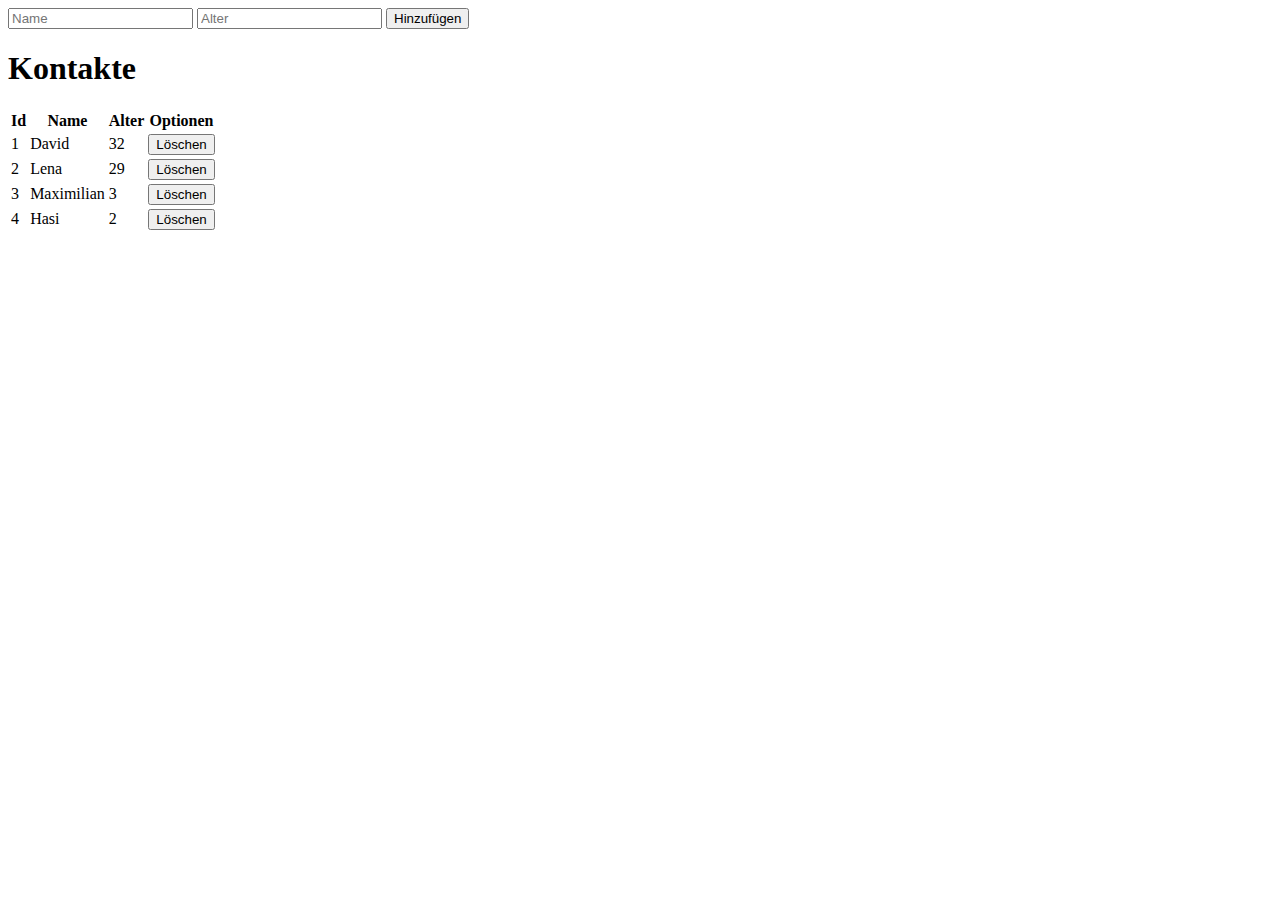
<file: AmTag2/1DomManipulation/index.html>
<!DOCTYPE html>
<html lang="en">

<head>
    <meta charset="UTF-8">
    <title>Document</title>
    <script type="text/javascript" src="script.js"></script>
</head>

<body>
    <div>
        <input type="text" id="tbName" placeholder="Name"/>
        <input type="number" id="tbAge" placeholder="Alter"/>
        <button id="btnAdd">Hinzufügen</button>
    </div>

    <h1>Kontakte</h1>
    <table>
        <thead>
            <tr>
                <th>Id</th>
                <th>Name</th>
                <th>Alter</th>
                <th>Optionen</th>
            </tr>
        </thead>
        <tbody id="tableData">

        </tbody>
    </table>

</body>

</html>
</file>
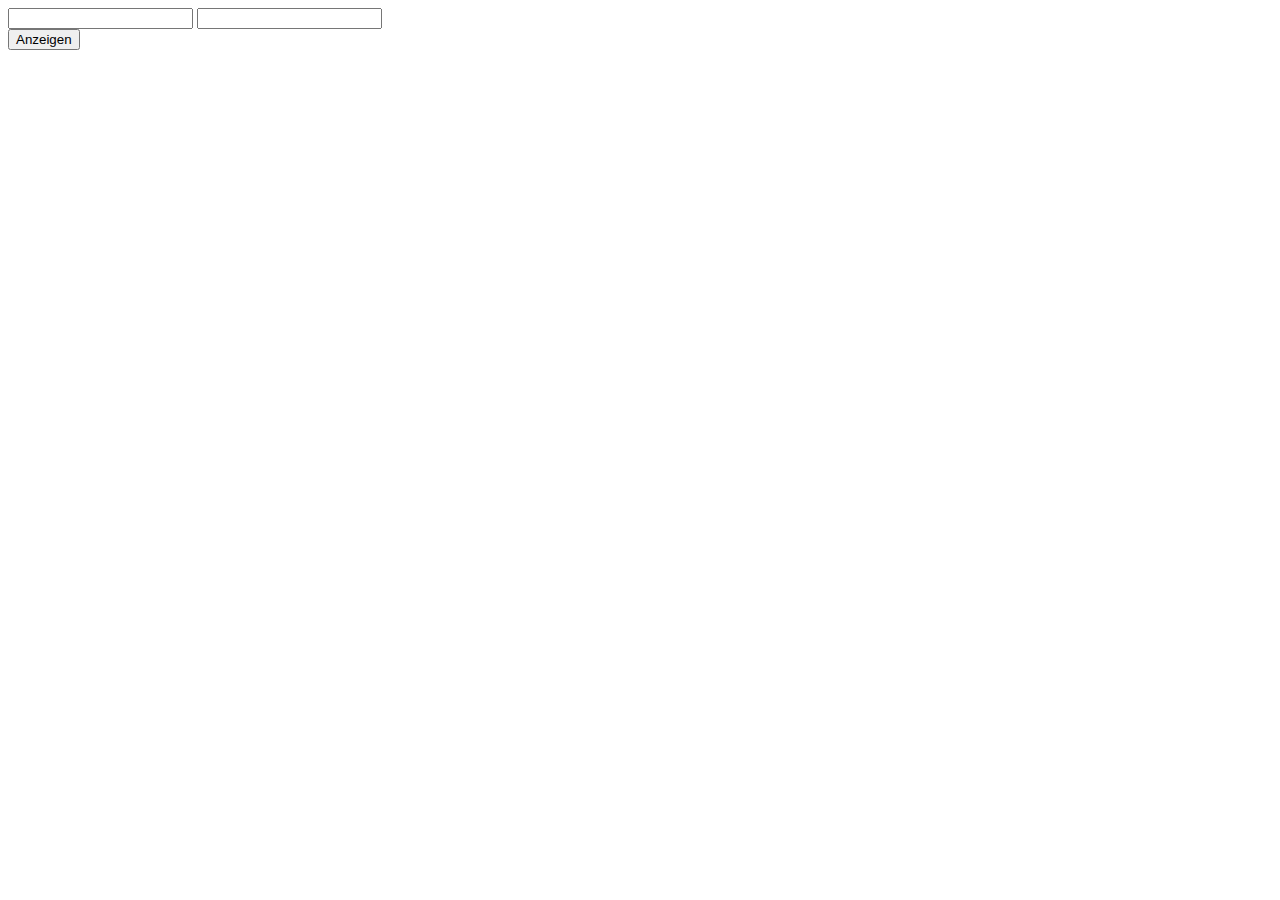
<file: AmTag2/3AufgabeJQuery/index.html>
<!DOCTYPE html>
<html lang="en">
<head>
    <meta charset="UTF-8">
    <title>Document</title>
    <script type="text/javascript" src="../js/jquery.js"></script>
    <script type="text/javascript" src="script.js"></script>
</head>
<body>
    <input type="text" id="tbFirstname"/>
    <input type="text" id="tbLastname"/>
    <div id="pnlFullname"></div>
    <button id="btnShow">Anzeigen</button>
</body>
</html>
</file>
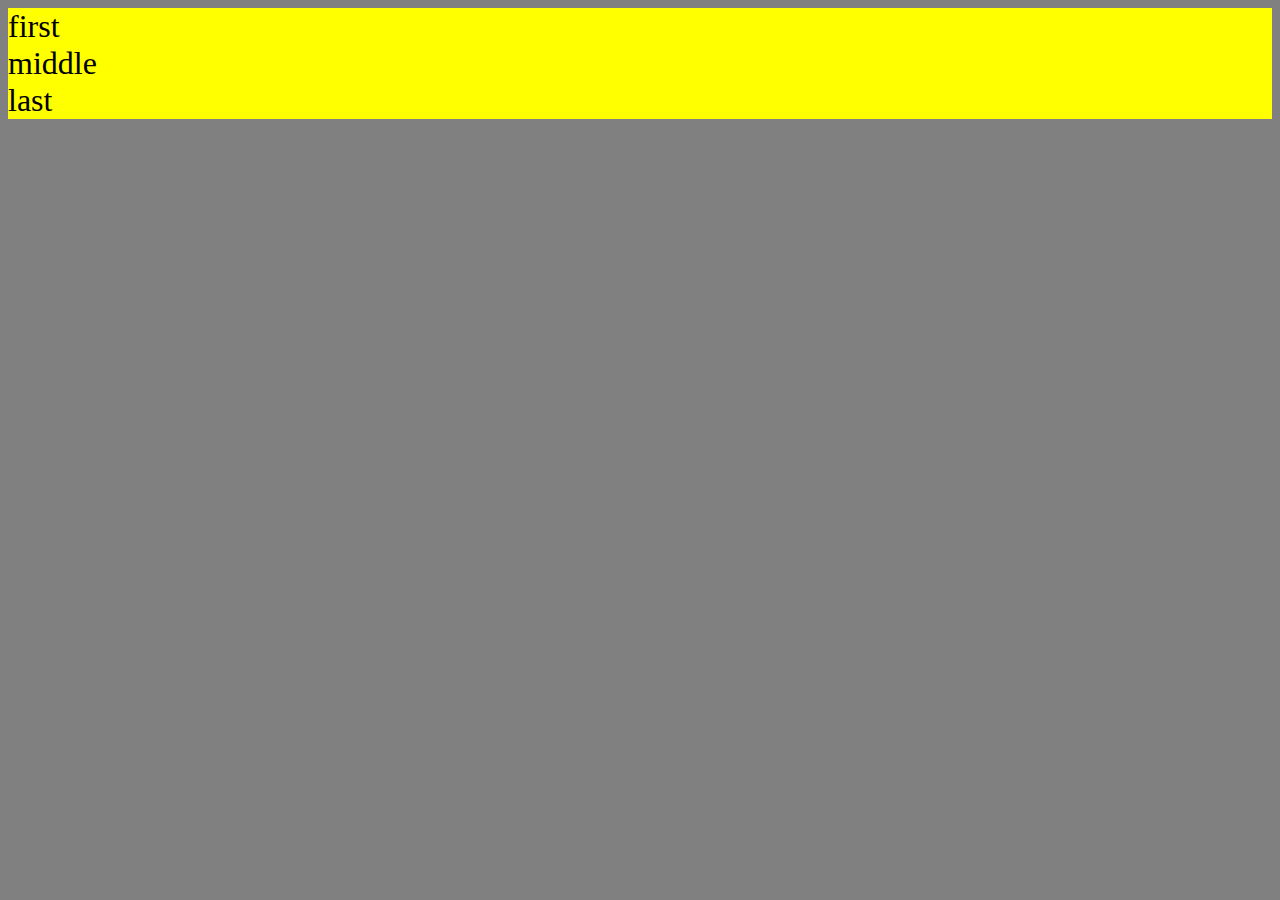
<file: AmTag2/4DomTraversieren/index.html>
<!DOCTYPE html>
<html lang="en">
<head>
    <meta charset="UTF-8">
    <title>Document</title>
    <script type="text/javascript" src="../js/jquery.js"></script>
    <script type="text/javascript" src="script.js"></script>
</head>
<body>
    <div id="parentDiv">
        <div>1</div>
        <div id="middleDiv">2</div>
        <div>3</div>
    </div>
</body>
</html>
</file>
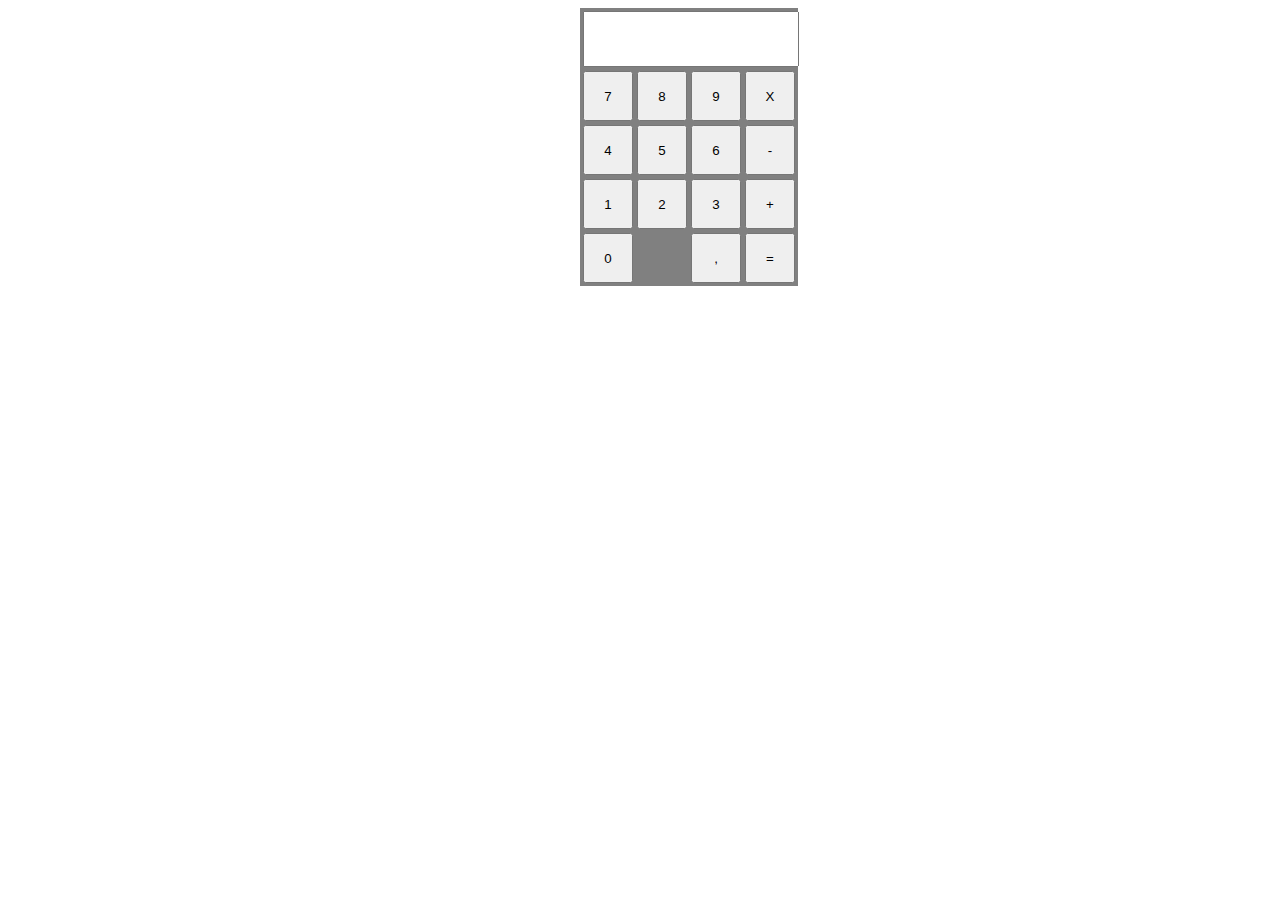
<file: AmTag2/7Taschenrechner/index.html>
<!DOCTYPE html>
<html lang="en">

<head>
    <meta charset="UTF-8">
    <title>Document</title>
    <script type="text/javascript" src="../js/jquery.js"></script>
    <script type="text/javascript" src="script.js"></script>
    <style>
        button {
            width: 50px;
            height: 50px;
        }
        
        doublebutton {
            width: 100%;
        }
        
        table {
            background: gray;
        }
        
        #tbDisplay {
            height: 50px;
            width: 98%;
            font-size: 180%;
        }

        #container{
            width: 120px;
            margin: 0 auto;
        }
    </style>
</head>

<body>
    <div id="container">
        <table>
            <tr>
                <td colspan="4">
                    <input type="text" id="tbDisplay">
                </td>
            </tr>
            <tr>
                <td><button class="button numbutton" data-num="7">7</button></td>
                <td><button class="button numbutton" data-num="8">8</button></td>
                <td><button class="button numbutton" data-num="9">9</button></td>
                <td><button class="button calcbutton" data-op="*">X</button></td>
            </tr>
            <tr>
                <td><button class="button numbutton" data-num="4">4</button></td>
                <td><button class="button numbutton" data-num="5">5</button></td>
                <td><button class="button numbutton" data-num="6">6</button></td>
                <td><button class="button calcbutton" data-op="-">-</button></td>
            </tr>
            <tr>
                <td><button class="button numbutton" data-num="1">1</button></td>
                <td><button class="button numbutton" data-num="2">2</button></td>
                <td><button class="button numbutton" data-num="3">3</button></td>
                <td><button class="button calcbutton" data-op="+">+</button></td>
            </tr>
            <tr>
                <td colspan="2"><button class="doublebutton numbutton" data-num="0">0</button></td>
                <td><button class="button numbutton" data-num=",">,</button></td>
                <td><button class="button calcbutton" data-op="=">=</button></td>
            </tr>
        </table>
    </div>
</body>

</html>
</file>
